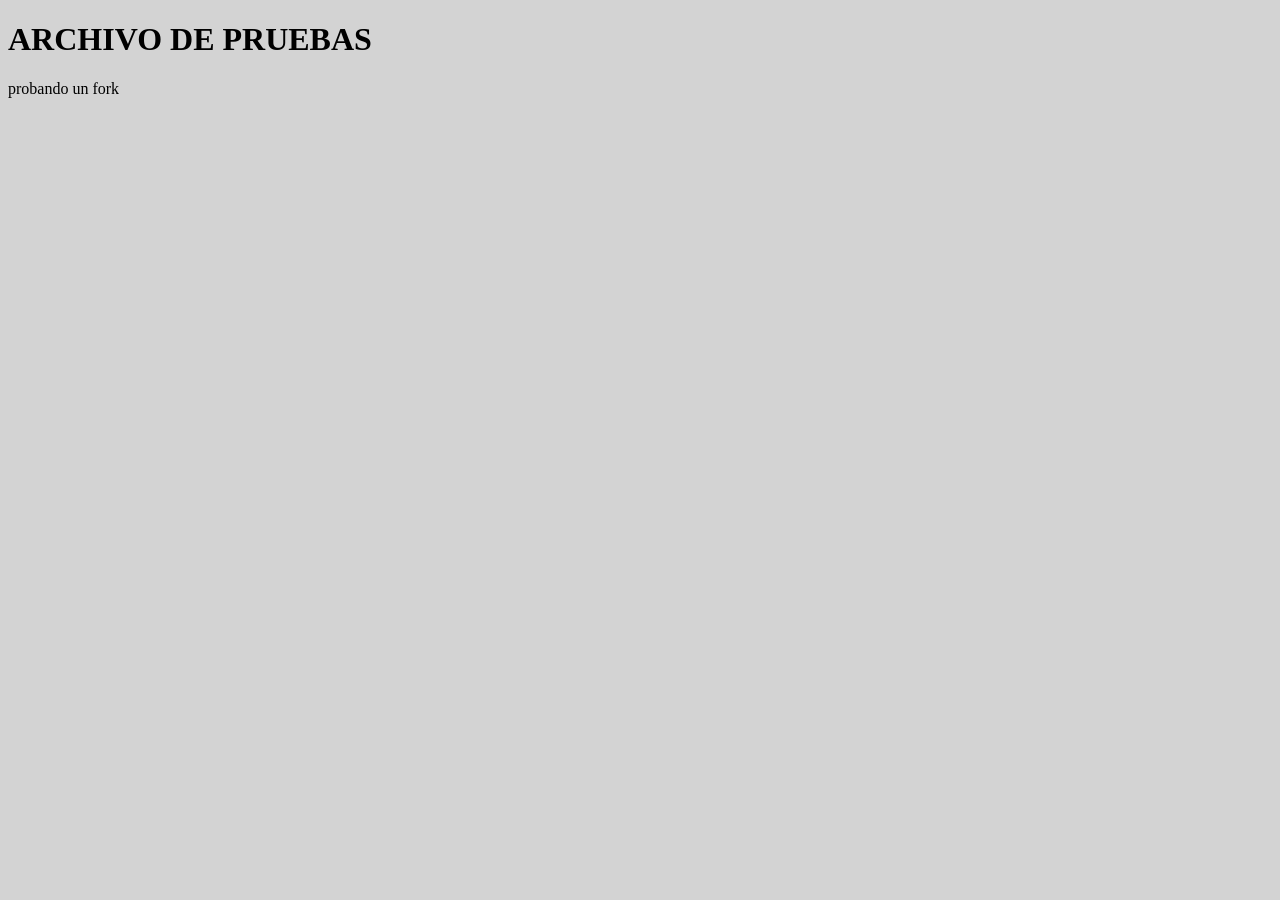
<file: index.html>
<!DOCTYPE html>
<html lang="en">
<head>
    <meta charset="UTF-8">
    <meta name="viewport" content="width=device-width, initial-scale=1.0">
    <title>aaa</title>
    <link href="CSS/estilos.css" rel="stylesheet"
</head>
<body>
    <h1>ARCHIVO DE PRUEBAS</h1>
    <p>probando un fork</p>
</body>
</html>
</file>
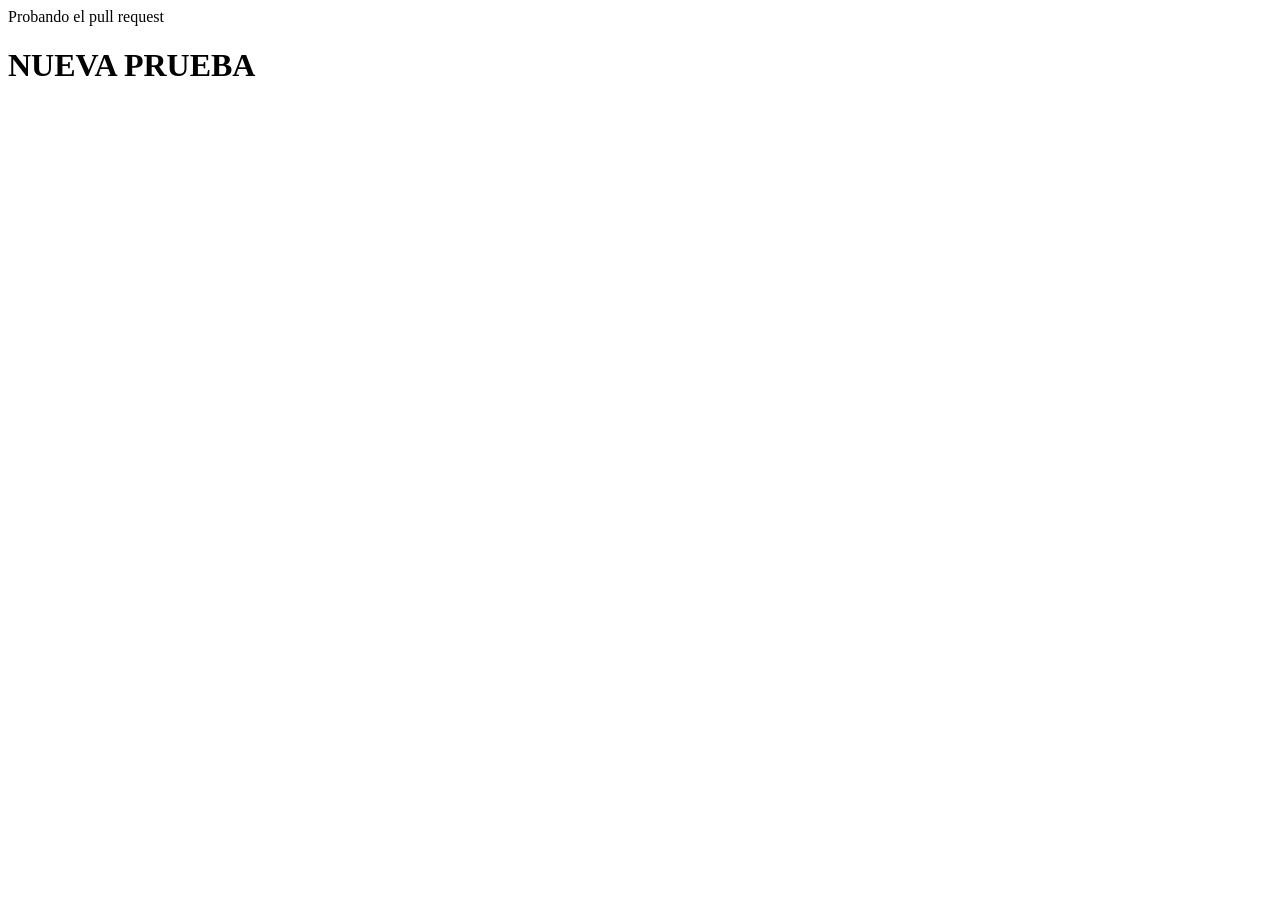
<file: prueba_pull6.html>
<!DOCTYPE html>
<html lang="en">
<head>
    <meta charset="UTF-8">
    <meta name="viewport" content="width=device-width, initial-scale=1.0">
    <title>Document</title>
</head>
<body>
    Probando el pull request
    <h1>NUEVA PRUEBA</h1>
</body>
</html>
</file>
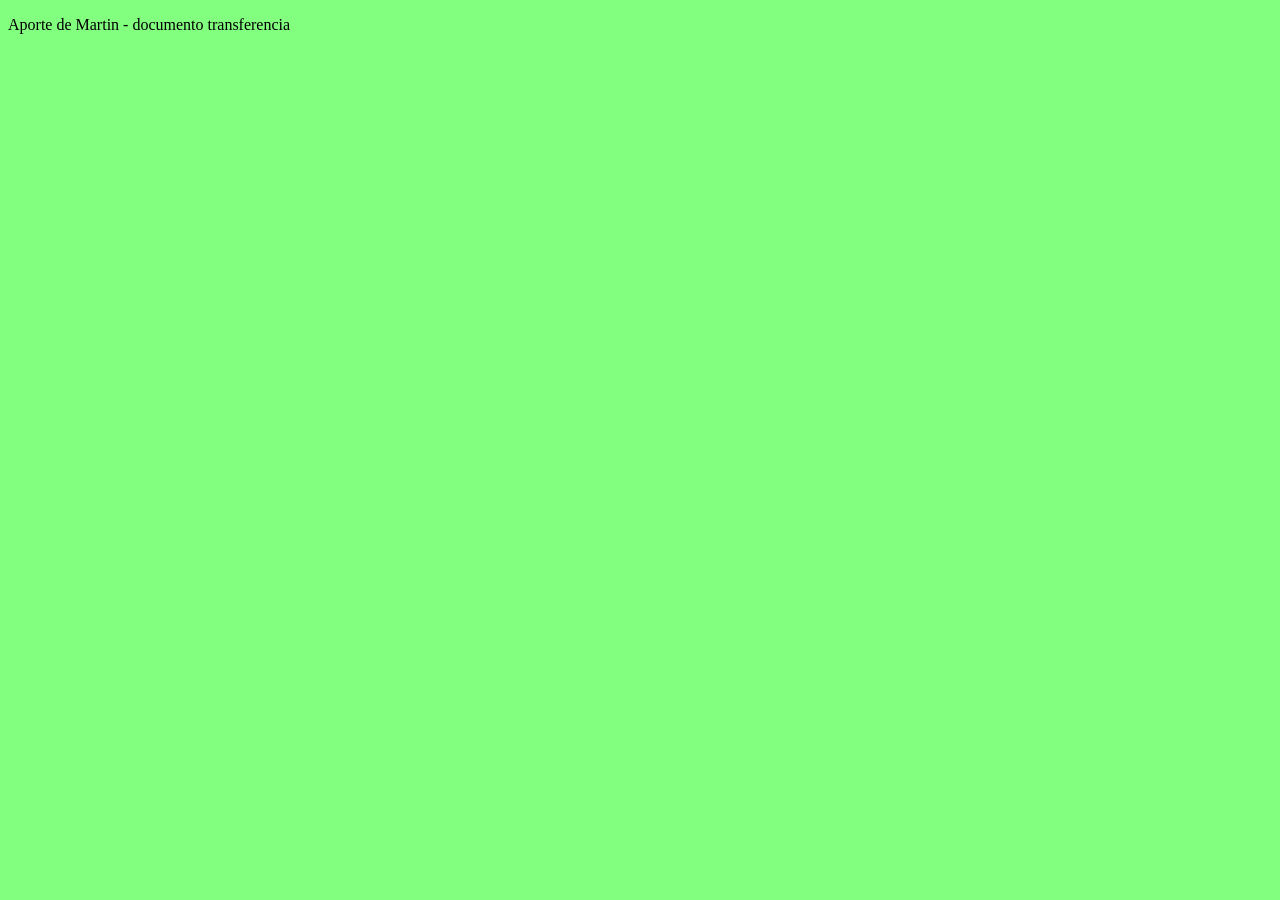
<file: transferencia.html>
<!DOCTYPE html>
<html lang="en">
<head>
    <meta charset="UTF-8">
    <meta name="viewport" content="width=device-width, initial-scale=1.0">
    <title>Document</title>
    <link href="CSS/estilo1.css" rel="stylesheet">
</head>
<body>
    <p>Aporte de Martin - documento transferencia</p>
</body>
</html>
</file>
<file: CSS/estilos.css>
body{
    background-color: lightgray;
}
</file>
<file: CSS/estilo1.css>
body{
    background-color: rgb(131, 255, 127);
}
</file>
